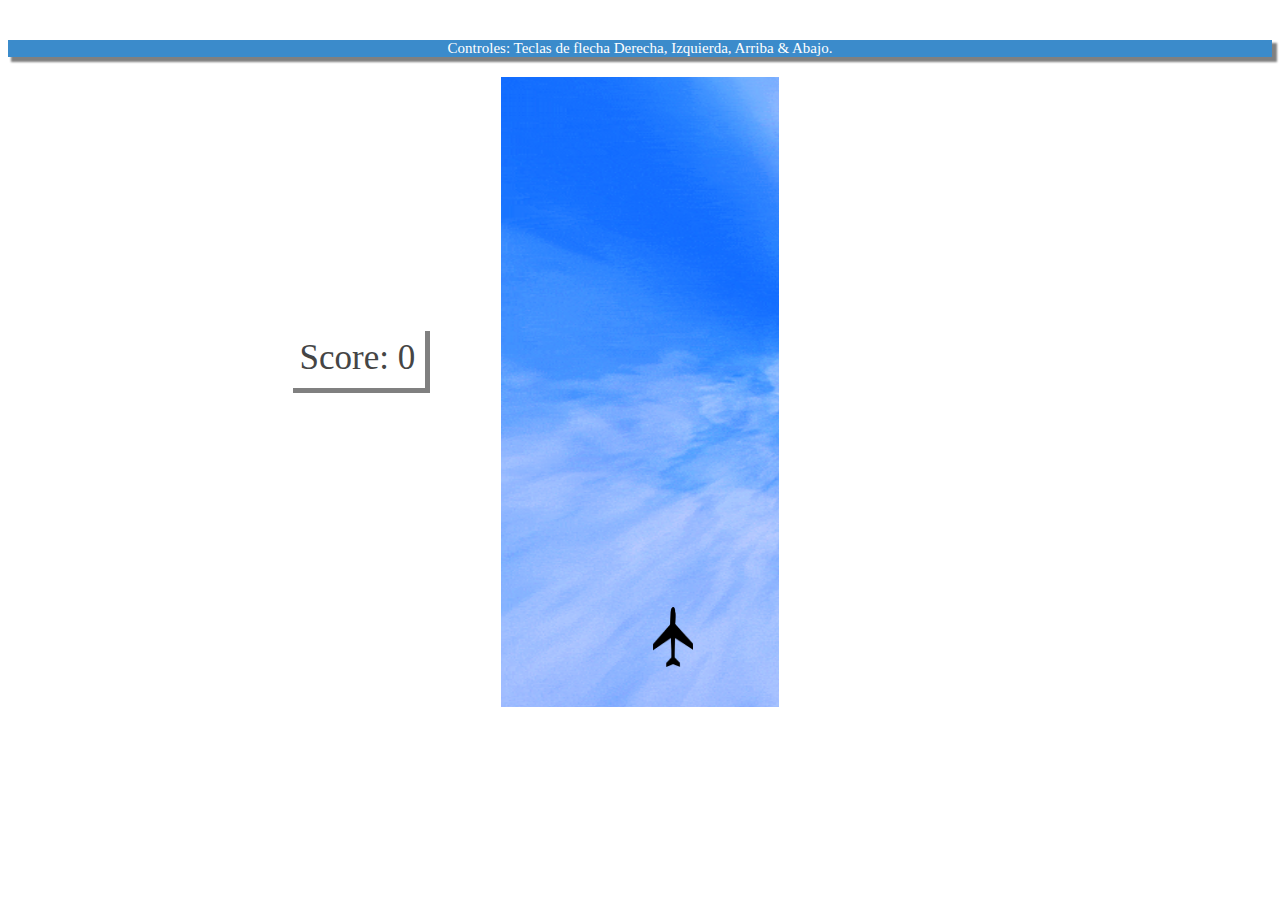
<file: cimetclim2/principal/static/principal/aviones/index.html>
<!DOCTYPE html>
<html lang="en">

<head>
    <meta charset="UTF-8">
    <title>Traffic racer</title>
    <link href="style.css" rel="stylesheet" /> </head>

<body>
    <div id="help">
        <p>Controles: Teclas de flecha Derecha, Izquierda, Arriba & Abajo.</p>
    </div>
    <div id="score_div">
        Score: <span id="score">0</span>
    </div>
    <div id="container"><img id="fondo" src="fondo2.gif" alt="" width=800px height=650px />
        <!-- <div id="line_1" class="line"></div> -->
        <!-- <div id="line_2" class="line"></div> -->
        <!-- <div id="line_3" class="line"></div> -->
        <div id="car" class="car"><img id="avion" src="avion.png" alt="" width=40px height=60px />
          <!--  <div class="f_glass"></div>
            <div class="b_glass"></div>
            <div class="f_light_l"></div>
            <div class="f_light_r"></div>
            <div class="f_tyre_l"></div>
            <div class="f_tyre_r"></div>
            <div class="b_tyre_l"></div>
            <div class="b_tyre_r"></div> -->
        </div>
        <div id="car_1" class="car"><img id="nube" src="reddude.gif" alt="" width=80px height=100px />
            <!-- <div class="f_glass"></div>
            <div class="b_glass"></div>
            <div class="f_light_l"></div>
            <div class="f_light_r"></div>
            <div class="f_tyre_l"></div>
            <div class="f_tyre_r"></div>
            <div class="b_tyre_l"></div>
            <div class="b_tyre_r"></div> -->
        </div>
        <div id="car_2" class="car"><img id="nube2" src="nube2.png" alt="" width=65px height=65px />
            <!-- <div class="f_glass"></div>
            <div class="b_glass"></div>
            <div class="f_light_l"></div>
            <div class="f_light_r"></div>
            <div class="f_tyre_l"></div>
            <div class="f_tyre_r"></div>
            <div class="b_tyre_l"></div>
            <div class="b_tyre_r"></div> -->
        </div>
        <div id="car_3" class="car"><img id="nube3" src="huracan1.png" alt="" width=120px height=120px />
            <!-- <div class="f_glass"></div>
            <div class="b_glass"></div>
            <div class="f_light_l"></div>
            <div class="f_light_r"></div>
            <div class="f_tyre_l"></div>
            <div class="f_tyre_r"></div>
            <div class="b_tyre_l"></div>
            <div class="b_tyre_r"></div> -->
        </div>
        <div id="restart_div"><img id="cimet" src="restar.png" alt="" width=320x height=300/>
            <button id="restart">
                Reiniciar<br>
                <small class="small_text">(presiona Enter)</small>
            </button>
        </div>
    <!-- </div> -->
    <!-- <div id="donate">
        <p>Link to the tutorial: <a target="_blank" href="https://goo.gl/RNFT7F">https://goo.gl/RNFT7F</a></p>
        <p>Want to buy me a coffee? <br>
            <form action="https://www.paypal.com/cgi-bin/webscr" method="post" target="_top">
                <input type="hidden" name="cmd" value="_s-xclick">
                <input type="hidden" name="hosted_button_id" value="XW2U9PJMKD464">
                <input type="image" src="https://www.paypalobjects.com/en_GB/i/btn/btn_paynowCC_LG.gif" border="0" name="submit" alt="PayPal – The safer, easier way to pay online!">
                <img alt="" border="0" src="https://www.paypalobjects.com/en_GB/i/scr/pixel.gif" width="1" height="1">
            </form>
        </p>
    </div> -->

    <script src="jquery.min.js"></script>
    <script src="script.js"></script>
</body>

</html>
</file>
<file: cimetclim2/principal/static/principal/aviones/style.css>
#container{
    position: relative;
    height: 70vh;
    width: 22%;
    left: 39%;
    margin-top: 20px;;
    background-color: #ffffff;
    overflow: hidden;
}
.line{
    position: absolute;
    height: 150px;
    width: 4%;
    margin-left: 48%;
    background-color: rgba(255,255,255,0.5);
}
#line_1{
    top: -150px;
}
#line_2{
    top: 150px;
}
#line_3{
    top: 450px;
}
.car{
    position: absolute;
    height: 60px;
    width: 40px;
    border-radius: 50px;


  /*  box-shadow: 0px 1px 8px 0px black;*/
}

#avion{
  margin-left: -15px;
}
#car{
    bottom: 8%;
    left: 60%;
    width: 10px;
    height: 50px;



  /*  background-color: #5bfffa;*/
   background-color: rgba(0, 0, 0, 0);
}
.f_glass{
    position: absolute;
    height: 20%;
    width: 60%;
    margin-left: 20%;
    top: 15%;
    border-radius: 0px 0px 5px 5px;
    background-color: #484848;
}
.b_glass{
    position: absolute;
    height: 20%;
    width: 60%;
    margin-left: 20%;
    bottom: 15%;
    border-radius: 5px 5px 0px 0px;
    background-color: #484848;
}
.f_light_l{
    position: absolute;
    height: 10%;
    width: 20%;
    margin-left: 10%;
    top: -6%;
    border-radius: 5px 5px 0px 0px;
    background-color: #efefef;
}
.f_light_r{
    position: absolute;
    height: 10%;
    width: 20%;
    margin-left: 70%;
    top: -6%;
    border-radius: 5px 5px 0px 0px;
    background-color: #efefef;
}
.f_tyre_l{
    position: absolute;
    height: 20%;
    width: 10%;
    background-color: grey;
    top: 20%;
    left: -10%;
    border-radius: 5px 0px 0px 5px;
}
.f_tyre_r{
    position: absolute;
    height: 20%;
    width: 10%;
    background-color: grey;
    top: 20%;
    left: 100%;
    border-radius: 0px 5px 5px 0px;
}
.b_tyre_l{
    position: absolute;
    height: 20%;
    width: 10%;
    background-color: grey;
    top: 70%;
    left: -10%;
    border-radius: 5px 0px 0px 5px;
}
.b_tyre_r{
    position: absolute;
    height: 20%;
    width: 10%;
    background-color: grey;
    top: 70%;
    left: 100%;
    border-radius: 0px 5px 5px 0px;
}
#nube{
  margin-top:-10px;
  margin-left: -9px;
}
#nube2{
  margin-top: -8px;
  margin-left: -7px;
}
#nube3{
  margin-top:-10px;
  margin-left: -10px;
}
#car_1{
    top: -100px;
    left: 60%;
    height: 80px;
    width:80px;
    /* background-color: #4526ff; */
    background-color: rgba(0, 0, 0, 0);
}
#car_2{
    top: -200px;
    left: 40%;
    height:50px;
    width:50px;
    /* background-color: #26c5ff; */
    background-color: rgba(0, 0, 0, 0);
}
#car_3{
    top: -350px;
    left: 50%;
    height:95px;
    width:95px;
    /* background-color: #26c5ff; */
    background-color: rgba(0, 0, 0, 0);
}
#restart_div {
    position: absolute;
    height: 100%;
    width: 100%;
    /* background-color: #8aece0; */
    color: white;
    font-family: sans-serif;
    font-size: 40px;
    text-align: center;
    /* display: none; */
}
#empezar{
    position: absolute;
    padding: 25px;
    color: white;
    background-color: #3b8bcb;
    font-size: 30px;
    margin-top: 5%;
    margin-left: 65%;
    text-align: center;
}


#restart {
    border: none;
    padding: 25px;
    color: white;
    background-color: #8a64ff;
    font-size: 30px;
    margin-top: 30%;
}
.small_text{
    font-size: 15px;
}
#score_div{
    position: absolute;
    margin-top: 20%;
    margin-left: 22%;
    font-size: 35px;
    background-color: white;
    color: #454545;
    padding: 10px;
    box-shadow: 4px 4px 0px 1px #808080;
}
#help{
  margin-top: 40px;;
  font-size: 15px;
  color: white;
  background-color: #3b8bcb;
  box-shadow: 4px 4px 2px 1px #808080;

	text-align: center;
}
#donate{
    position: absolute;
    right: 10px;
    top: 25px;
    background: rgba(255,255,255,0.8);
    padding: 12px;
}
</file>
